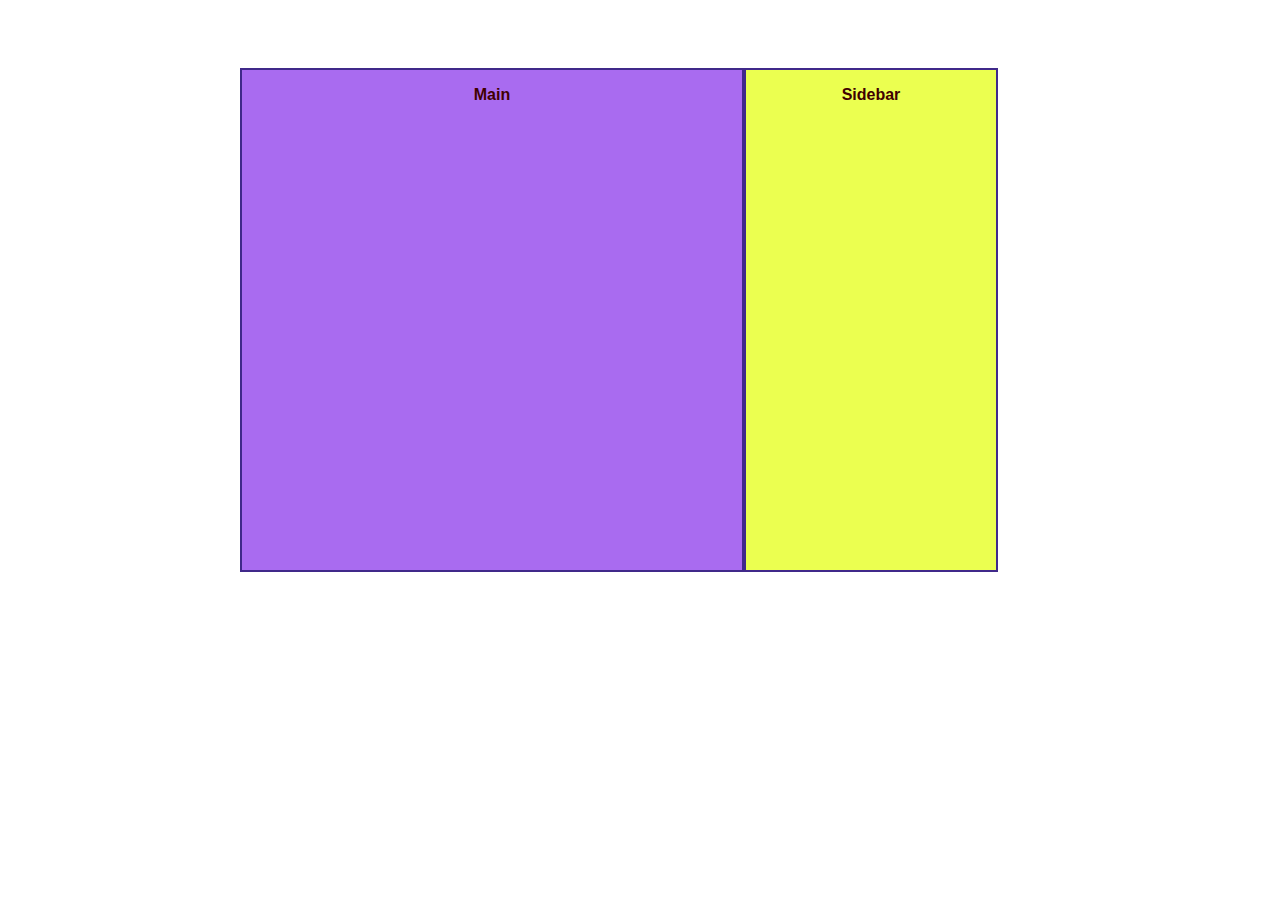
<file: box-model.html>
<!DOCTYPE html>
<html lang="en">
<head>
    <meta charset="UTF-8">
    <meta http-equiv="X-UA-Compatible" content="IE=edge">
    <meta name="viewport" content="width=device-width, initial-scale=1.0">
    <title>Document</title>
    <link rel="stylesheet" href="amyystyle.css">
</head>
<body>
    <section>
        <main>
            
            <p> <strong>Main</p>
        </main>
        <aside>
            <p> Sidebar</p>
        </aside>
    </section>
</body>
</html>
</file>
<file: amyystyle.css>
/* p {
            font-family:'Times New Roman', Times, serif;
        } */

        body {
            font-family: Helvetica; 
            padding-top: 60px;
            padding-bottom: 40px;
         }
         .fixed-header, .fixed-footer{
            width: 100%;
            position: fixed;        
            background: #333;
            padding: 10px 0;
            color: rgb(249, 3, 3);
        }
        .fixed-header{
            top: 10;
        }
        .fixed-footer{
            bottom: 10;
        }
        .container{
            width: 80%;
            margin: 0 auto; /* Center the DIV horizontally */
        }
        nav a{
            color: rgb(88, 235, 15);
            text-decoration: none;
            padding: 7px 25px;
            display: inline-block;
        }
        p{
            
            color: rgb(64, 0, 0);
        }
        


 
         /* p {
             font-family: Helvetica;
         }   */
 
         /* section {
             font-family:Impact, Haettenschweiler, 'Arial Narrow Bold', sans-serif;
             border: solid thin green;
         }
  */
         /* .spicy {
             border: solid thin yellow;
             color: red;
         }
 
         .site-title {
             color: Gray;
             font-size: 3em;
         } */

section {
    display: flex;
    flex-flow: row wrap;
    /* justify-content: space-around; */
    padding: 0;
    margin: 0 auto;
    width: 800px;
}
section main, section aside {
    border: solid 2px rgb(64, 41, 138);
    height: 500px;
}
main{
    text-align: center;
    background-color: rgb(169, 107, 240);
    width: 500px
}
main:hover {
    background-color: rgb(251, 129, 210);
}
aside{
    text-align: center;
    background-color: rgb(235, 255, 80);
    width: 250px
}
aside:hover {
    background-color: rgb(255, 133, 80);
}
</file>
